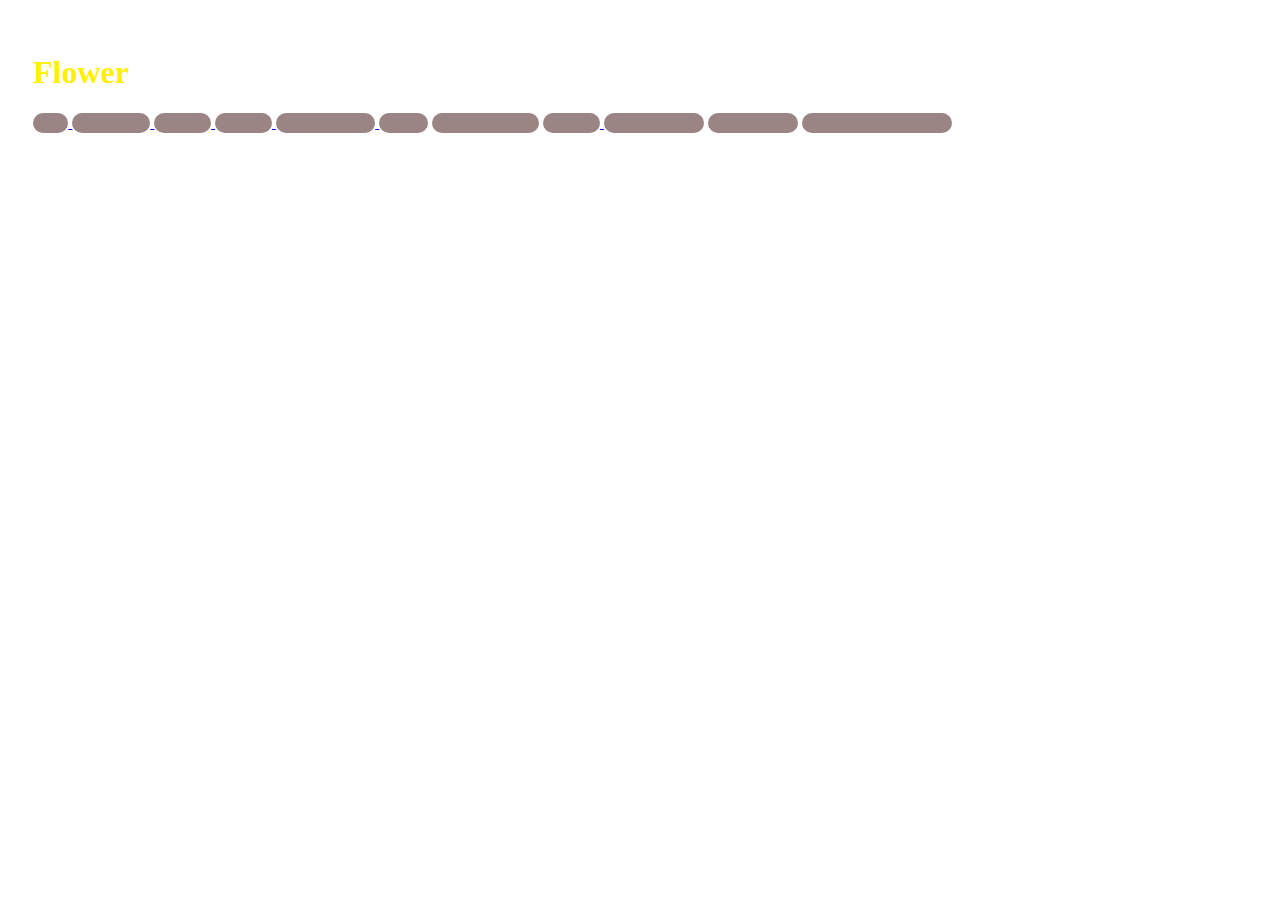
<file: Code/index.html>
<!DOCTYPE html>
<html>
  <head>
    <title>Flower</title>
    <link rel="stylesheet" href="styles.css" />
  </head>
  <body>
      <h1 class="title">Flower</h1>
      <a href="page1.html" target="_blank">
        <button>Test</button>
      <a>  
        <a href="calculator.html" target="_blank">
          <button>Calculator</button>
          <a>
      <a href="page2.html" target="_blank">
        <button>Page 2</button>
        <a>
      <a href="page3.html" target="_blank">
        <button>Page 3</button>
        <a>
    <a href="MediaPlayerindex.html" target="_blank">
      <button>Media Player</button>
      <a>
    <a href='index.html'><button>Home</button></a>
    <button type="button" onclick="alert('Welcome to Flower BIG PROJECT')">
      Click Me First!
  </button>
  <a>
  <a href="page4.html" target="_blank">
    <button>Page 4</button>
    <a>
    <button type="button" onclick="alert('Flower 502_BAD_REQUEST Mailto link sent an invalid response')">
    REport a bug
  </button>
  <a>
    <button type="button" onclick="alert('Flower 502_BAD_REQUEST Mailto link sent an invalid response')">
      Contact Us!
  </button>
  <a>
   <a href="wordsearch.html">
     <button>Word Search [NEW]</button>
   </a>
     <script src="script.js"></script>
  </body>
</html>
</file>
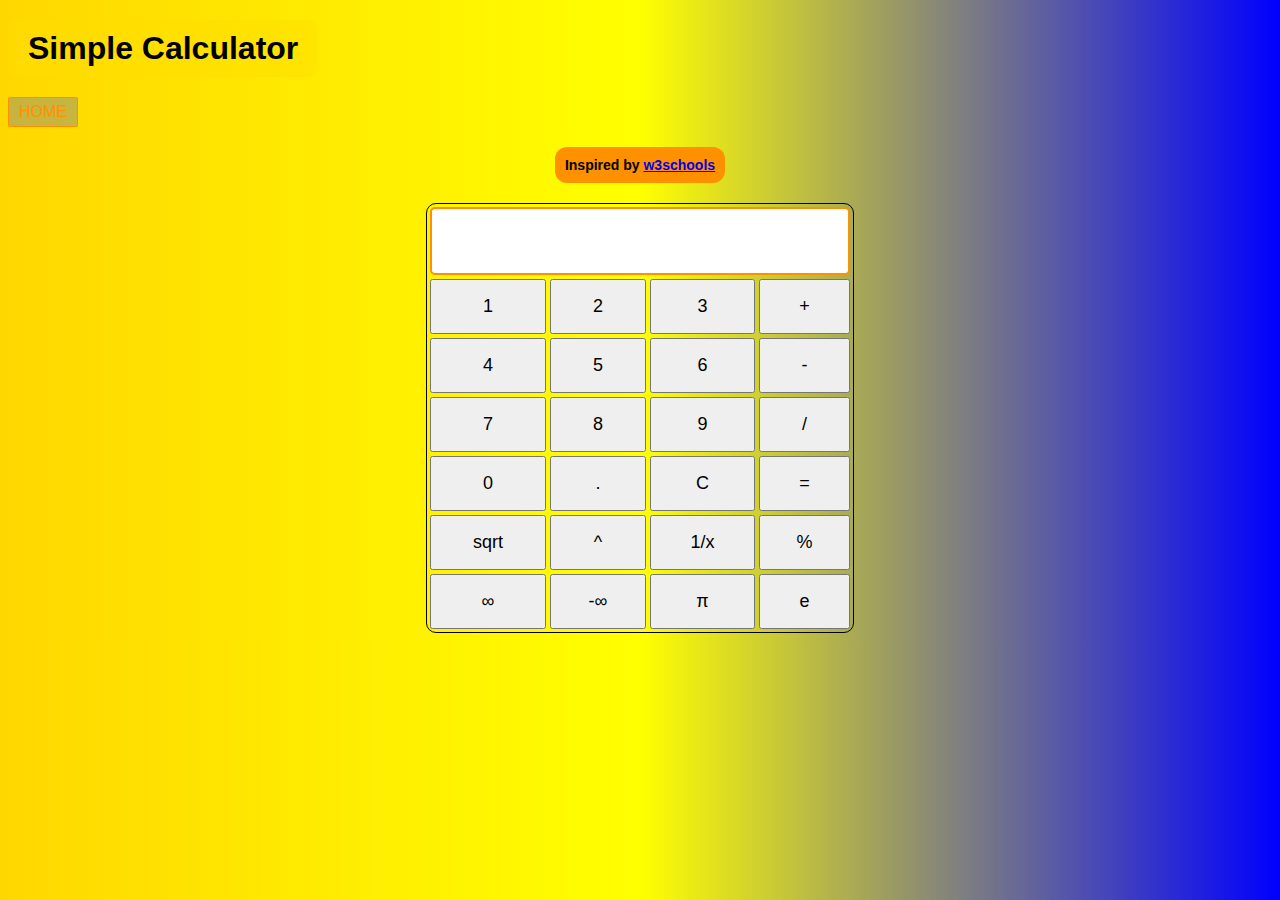
<file: Code/calculator.html>
<!DOCTYPE html>
<html lang="en">
<head>
    <meta charset="UTF-8">
    <meta name="viewport" content="width=device-width, initial-scale=1.0">
    <title>Calculator</title>
    <style>
                body {
            background-image: linear-gradient(to right, gold, yellow, blue);
            font-family: Arial, sans-serif;
        }
        table {
            margin: 0 auto;
            border: 1px solid black;
            border-radius: 10px;
        }
        input[type="text"] {
            width: 100%;
            font-size: 24px;
            text-align: right;
        }
        input[type="button"] {
            width: 100%;
            padding: 15px;
            font-size: 18px;
        }

    </style>
</head>
<link rel="stylesheet" href="styles1.css" />
<body>
    
    <div class="header">
        <h1 class="title">Simple Calculator</h1>
        <a href="index.html" target="_blank">
            <button>HOME</button>
        </a>
    </div>
    
    <h2 class="subheading">Inspired by <a href="https://www.w3schools.com/" target="_blank">w3schools</a></h2>
    
    <table>
        <tr>
            <td colspan="4"><input type="text" id="result"></td>
        </tr>
        <tr>
            <td><input type="button" value="1" onclick="dis('1')"></td>
            <td><input type="button" value="2" onclick="dis('2')"></td>
            <td><input type="button" value="3" onclick="dis('3')"></td>
            <td><input type="button" value="+" onclick="dis('+')"></td>
        </tr>
        <tr>
            <td><input type="button" value="4" onclick="dis('4')"></td>
            <td><input type="button" value="5" onclick="dis('5')"></td>
            <td><input type="button" value="6" onclick="dis('6')"></td>
            <td><input type="button" value="-" onclick="dis('-')"></td>
        </tr>
        <tr>
            <td><input type="button" value="7" onclick="dis('7')"></td>
            <td><input type="button" value="8" onclick="dis('8')"></td>
            <td><input type="button" value="9" onclick="dis('9')"></td>
            <td><input type="button" value="/" onclick="dis('/')"></td>
        </tr>
        <tr>
            <td><input type="button" value="0" onclick="dis('0')"></td>
            <td><input type="button" value="." onclick="dis('.')"></td>
            <td><input type="button" value="C" onclick="clr()"></td>
            <td><input type="button" value="=" onclick="solve()"></td>
        </tr>
        <tr>
            <!-- Special buttons -->
            <td><input type="button" value="sqrt" onclick="dis('Math.sqrt(')"></td>
            <td><input type="button" value="^" onclick="dis('**')"></td>
            <td><input type="button" value="1/x" onclick="dis('1/')"></td>
            <td><input type="button" value="%" onclick="dis('%')"></td>
        </tr>
        <tr>
            <!-- Infinity button -->
            <td><input type="button" value="∞" onclick="dis('Infinity')"></td>
            <td><input type="button" value="-∞" onclick="dis('-Infinity')"></td>
            <td><input type="button" value="π" onclick="dis('Math.PI')"></td> <!-- Added π for convenience -->
            <td><input type="button" value="e" onclick="dis('Math.E')"></td> <!-- Added e for convenience -->
        </tr>
    </table>

    <script>
        function dis(val) {
            document.getElementById("result").value += val;
        }

        function solve() {
            let x = document.getElementById("result").value;
            try {
                let y = eval(x); // Use eval to evaluate simple expressions
                document.getElementById("result").value = y;
            } catch (error) {
                document.getElementById("result").value = "Aw, Snap!";
            }
        }

        function clr() {
            document.getElementById("result").value = "";
        }
    </script>
</body>
</html>
</file>
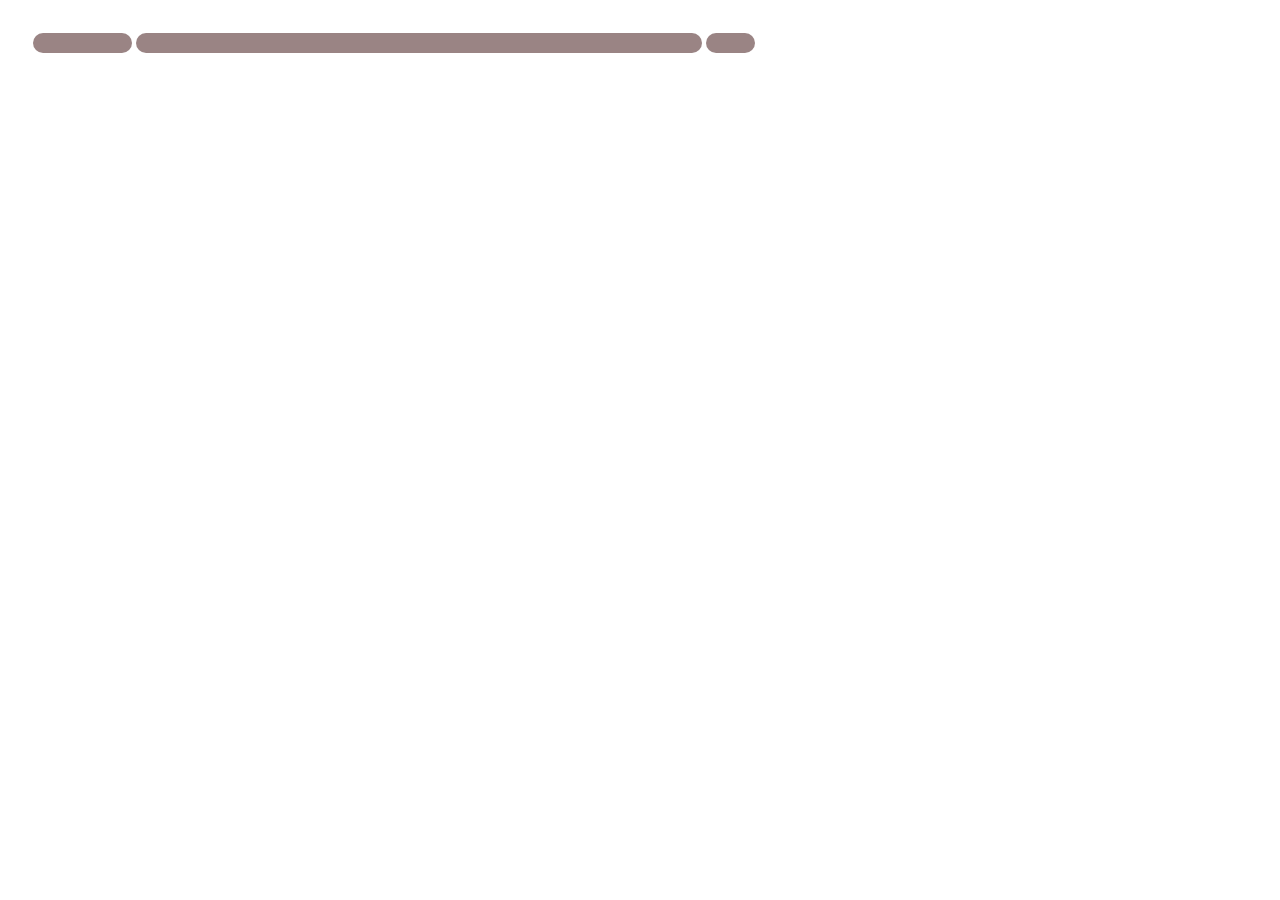
<file: Code/MediaPlayerindex.html>
<!DOCTYPE html>
  </html>
   </body>
   <title>Media Player</title>
   <link rel="stylesheet" href="styles.css" />
    </body>
    <a href='MediaPlayerPage1.html'><button>Media Player</button></a>
    <a href='mailto:arloxbit.ly@outlook.com'><button>Email Us The Title Album All Artists of The Song To Import To Our Media Player</button></a>
    <a href='index.html'><button>Home</button></a>
     </html>
</file>
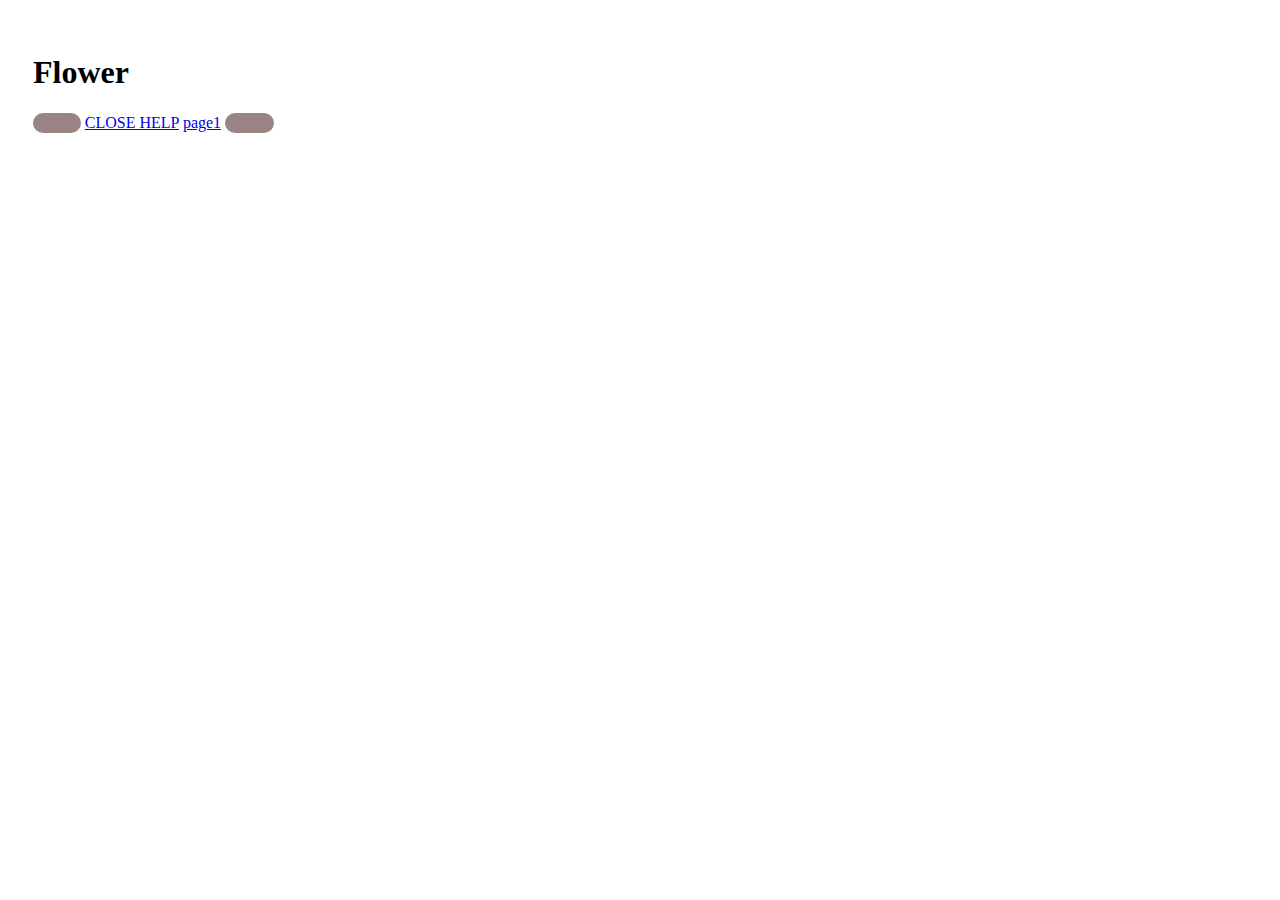
<file: Code/page1.html>
<!DOCTYPE html>
<html>

<head>
    <title>Page Title</title>
    <link rel="stylesheet" href="styles.css" />
</head>

<body>

    <!-- My Heading -->
    <h1 id="MyHeading">Flower</h1>
    <!-- My Button -->
    <button id="MyButton">HELP</button>
    <a href="page1button.html"
    button>CLOSE HELP</a>
    <a href="index.html"
    p>page1</a>
    <a href='index.html'><button>Home</button></a>

</body>

</html>

<script>
    //Select button by id
    const MyButton = document.getElementById('MyButton');
    //Add on click listener for button
    MyButton.addEventListener('click', function() {
        //Select (h1) heading by id, and then change it's value to (bananas)
        document.getElementById('MyHeading').innerText = "Text page1 is Homepage"
    })
</script>
</file>
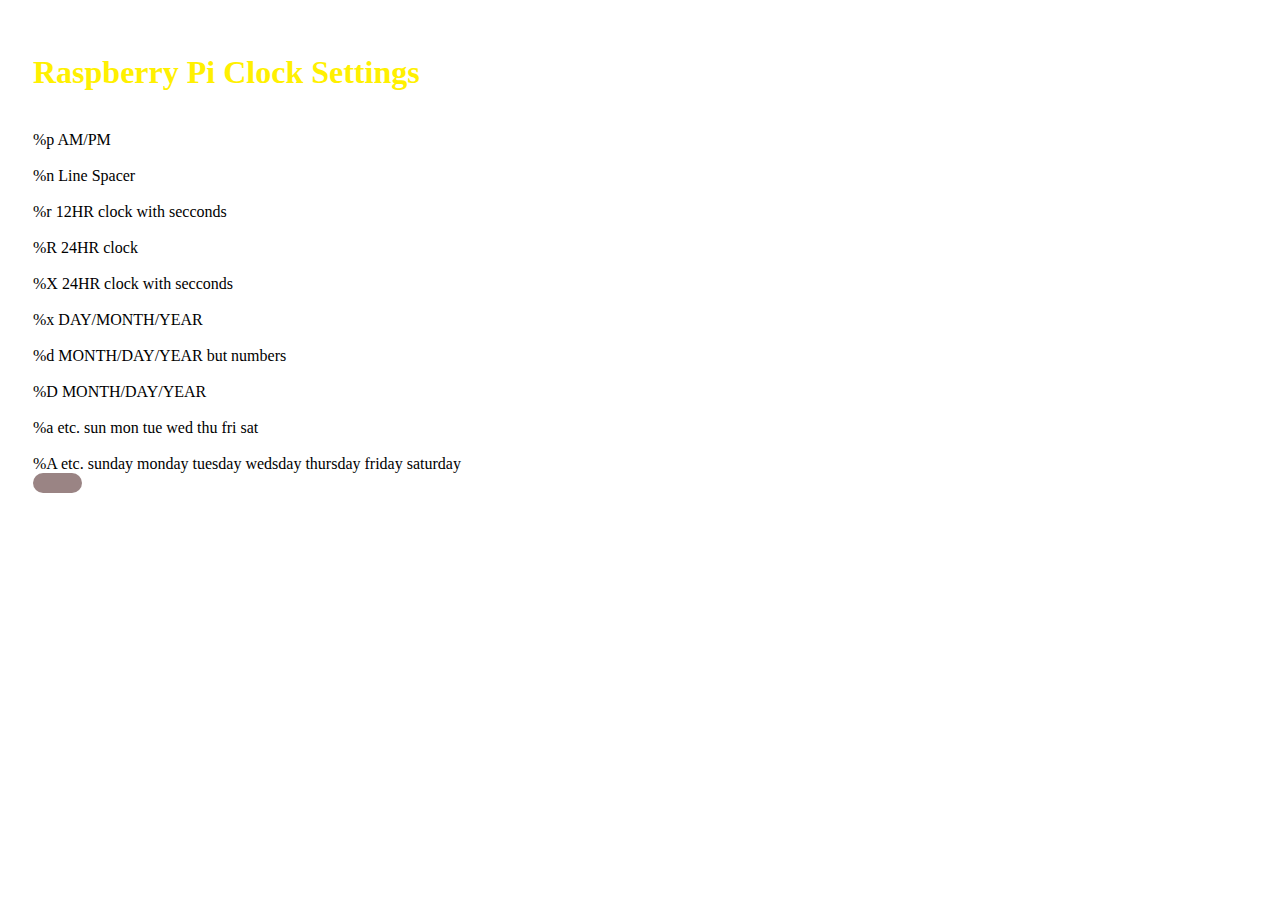
<file: Code/page3.html>
<!DOCTYPE html>
 </html>
 <title>Raspberry Pi Clock Settings</title>
 <link rel="stylesheet" href="styles.css" />
  </body>
  <h1 class="title">Raspberry Pi Clock Settings</h1>
<br>%p AM/PM<br>
<br>%n Line Spacer<br>
<br>%r 12HR clock with secconds<br>
<br>%R 24HR clock<br>
<br>%X 24HR clock with secconds<br>
<br>%x DAY/MONTH/YEAR<br>
<br>%d MONTH/DAY/YEAR but numbers<br>
<br>%D MONTH/DAY/YEAR<br>
<br>%a etc. sun mon tue wed thu fri sat<br>
<br>%A etc. sunday monday tuesday wedsday thursday friday saturday<br>
<a href='index.html'><button>Home</button></a>
 </body>
  </html>
</file>
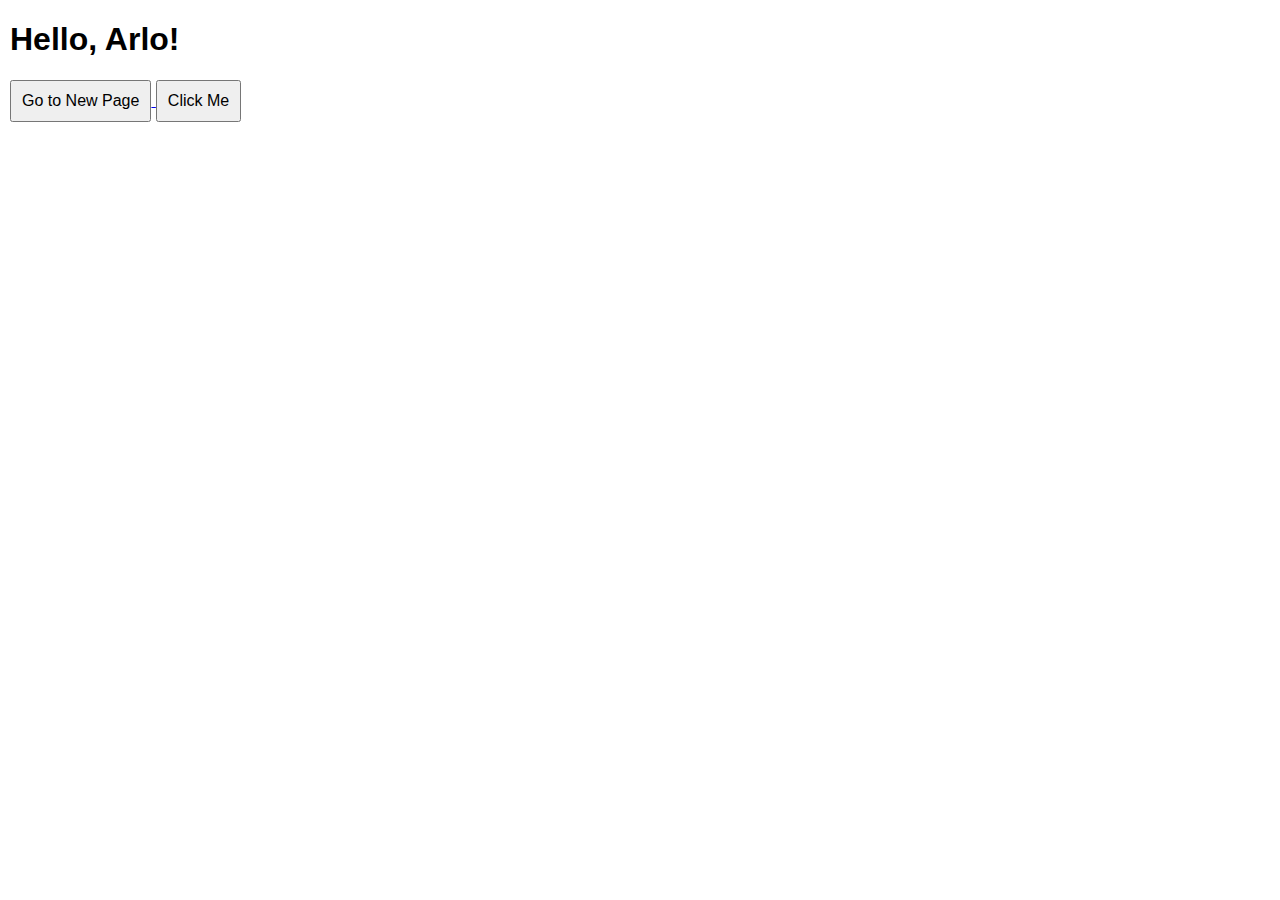
<file: Code/Extension/popup.html>
<!DOCTYPE html>
<html>
<head>
  <title>Popup</title>
  <style>
    body {
      font-family: Arial, sans-serif;
      margin: 10px;
    }
    button {
      padding: 10px;
      font-size: 16px;
    }
  </style>
</head>
<body>
  <h1>Hello, Arlo!</h1><a href="file:///home/arlor/Desktop/Code/BIG%20PROJECT/index.html" target="_blank">
    <button>Go to New Page</button>
</a>
  <button id="testButton">Click Me</button>
  <script src="popup.js"></script>
</body>
</html>
</file>
<file: Code/styles.css>
body{
  padding: 25px;
}
.title {
	color: #FFF000;
}
  button {
    background-color: #7c6060c5; /* Green */
    border: none;
    color: rgba(255, 255, 255, 0);
    padding: 1px 3px;
    text-align: center;
    text-decoration: none;
    display: inline-block;
    font-size: 16px;
    border-radius: 12px;
}
button:hover {
  background-color: #FFF000; /* Dark grey */
}
</file>
<file: Code/styles1.css>
body {
  background-image: linear-gradient(to right, gold, yellow, blue);
  font-family: Arial, sans-serif;
}

table {
  margin: 0 auto;
  border: 1px solid black;
  border-radius: 10px;
}

input[type="text"] {
  width: 92%;
  font-size: 30px; /* Larger text for better visibility */
  text-align: right; /* Align text to the right */
  padding: 15px;
  border-radius: 5px;
  border: 2px solid #ff9100; /* Golden border */
  background-color: #fff; /* White background */
}

input[type="button"] {
  width: 100%;
  padding: 15px;
  font-size: 18px;
}

button {
  width: auto; /* Ensures button is only as big as needed */
  max-width: 120px;
  padding: 5px 10px;
  font-size: 16px;
  border-radius: 5%;
  background-color: #8b8b8579; /* Green */
  border: 1px solid rgb(255, 145, 0); /* Border color */
  color: rgb(255, 145, 0);
}

button:hover {
  background-color: #FFF000; /* Dark grey */
}

.subheading {
  margin-top: 20px; /* Moves the subheading further below */
  font-size: 14px; /* Adjust if necessary */
}

h1 {
  background-color: rgba(255, 221, 0, 0.445); /* Light gold color */
  border-radius: 10px;
  padding: 10px 20px;
  text-align: center;
  margin: 20px 0; /* Adjust top and bottom margins */
  width: fit-content;
}

h2 {
  background-color: #ff9100;
  border-radius: 12px;
  padding: 10px;
  text-align: center;
  margin: 20px auto;
  width: fit-content;
  font-size: 10px;
}
</file>
